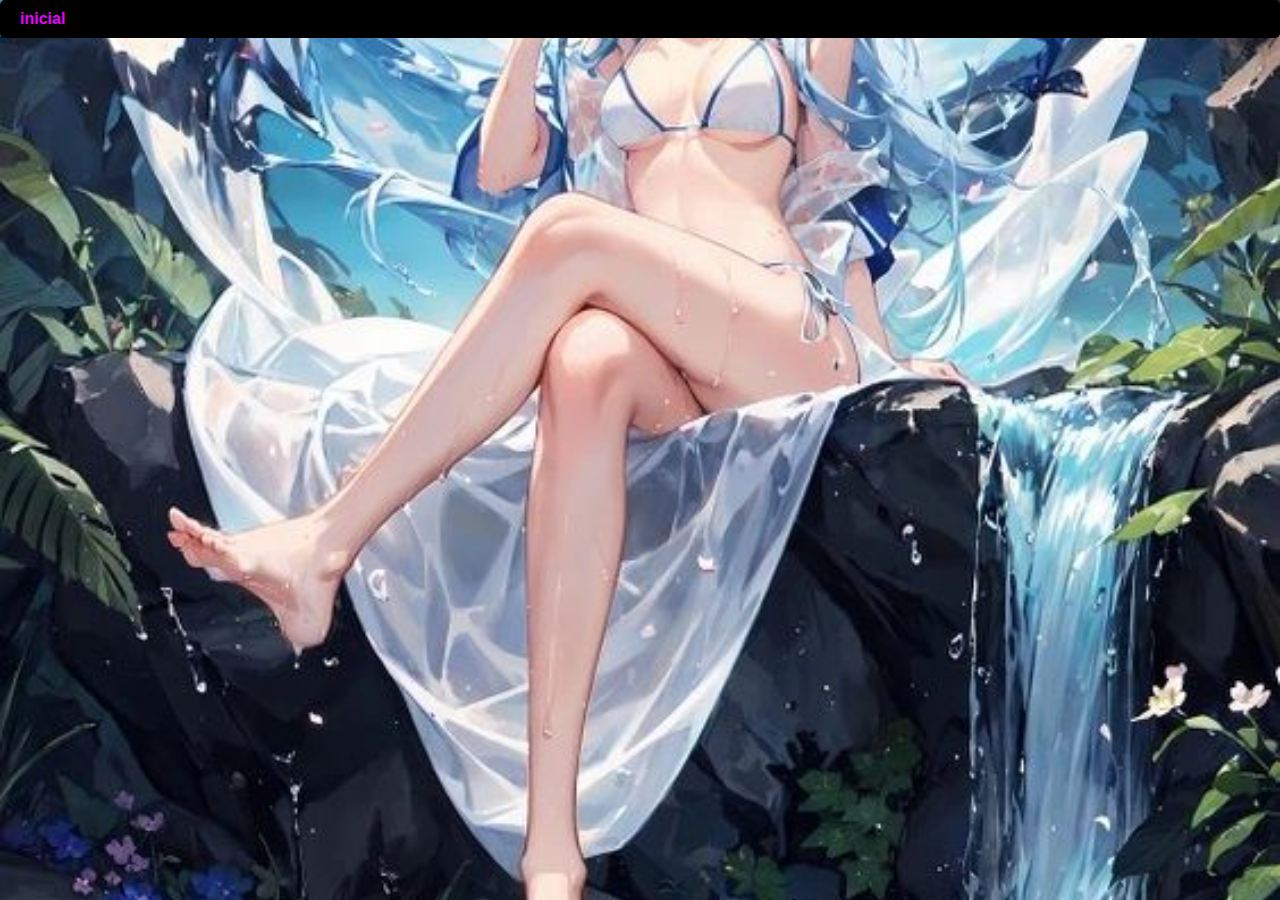
<file: aulas videos/cursoblazor.html>
<!DOCTYPE html>
<html lang="en">
<head>
    <meta charset="UTF-8">
    <meta name="viewport" content="width=device-width, initial-scale=1.0">
    <title>Document</title>
    <link rel="stylesheet" href="index.css">
</head>
<body>
    <nav><ul>

        <li><a href="index.html">inicial</a></li>

    </ul></nav>

 <!--link(17)--> <!-- play liste Blazor WebAssembly Curso-->
 <iframe width="49.5%" height="400" src="https://www.youtube.com/embed/lQaXpJFxbxM?list=PLJ4k1IC8GhW1GFJbYD2uo-_pLfdvX6Pu9" title="Blazor WebAssembly - Criando uma loja virtual - I" frameborder="0" allow="accelerometer; autoplay; clipboard-write; encrypted-media; gyroscope; picture-in-picture; web-share" allowfullscreen></iframe>

</body>
</html>
</file>
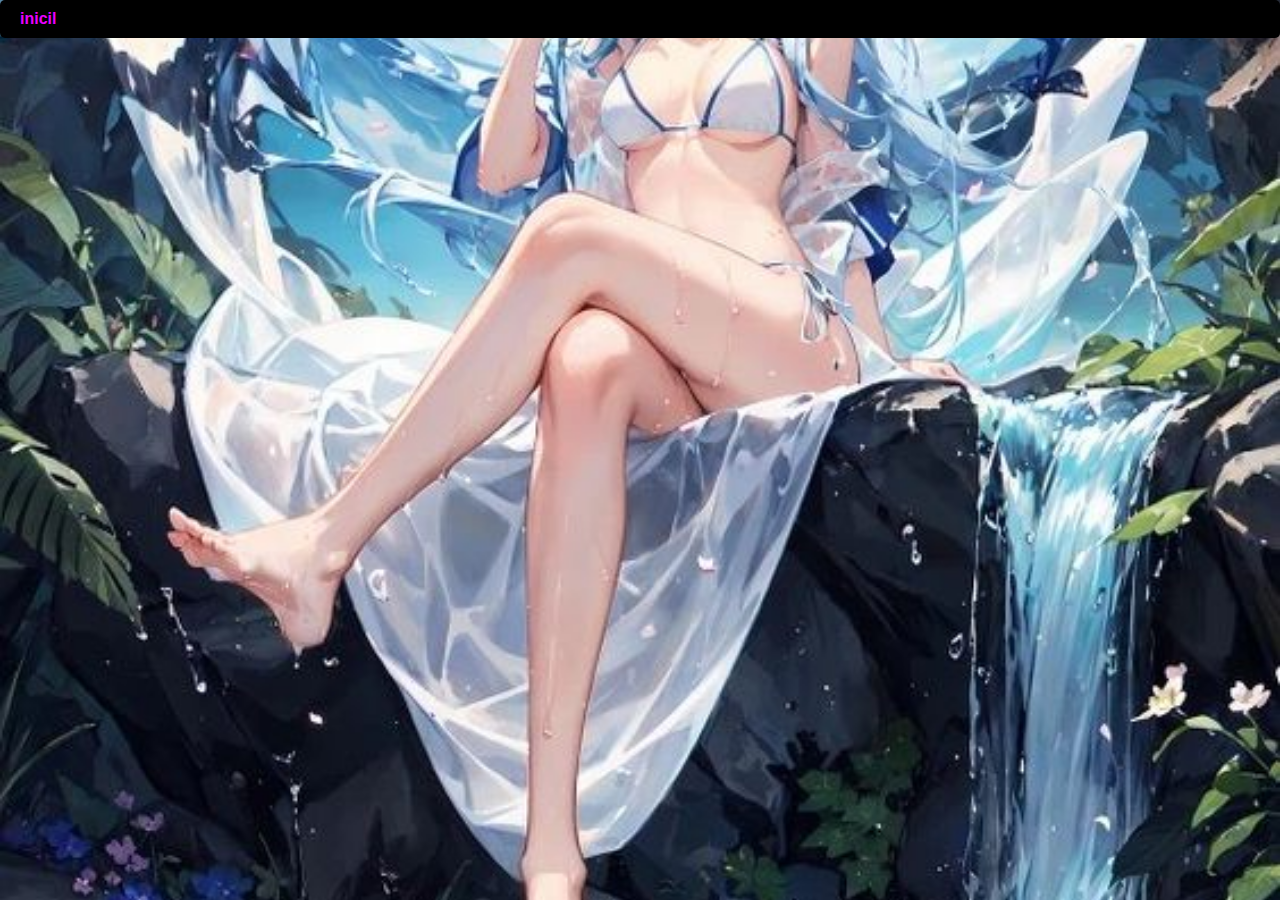
<file: aulas videos/cursojava.html>
<!DOCTYPE html>
<html lang="en">
<head>
    <meta charset="UTF-8">
    <meta name="viewport" content="width=device-width, initial-scale=1.0">
    <title>Document</title>
    <link rel="stylesheet" href="index.css">
</head>
<body>
    <nav><ul>

<li><a href="index.html">inicil</a></li>


    </ul></nav>

 <!--link(17)--> <!-- play liste java  Curso-->
    <iframe width="49.5%" height="400" src="https://www.youtube.com/embed/mRryrODqQcw?list=PLJ0AcghBBWSi6nK2CUkw9ngvwWB1gE8mL" title="CURSO DE JAVA PARA INICIANTES - BEM-VINDO #01" frameborder="0" allow="accelerometer; autoplay; clipboard-write; encrypted-media; gyroscope; picture-in-picture; web-share" allowfullscreen></iframe>

</body>
</html>
</file>
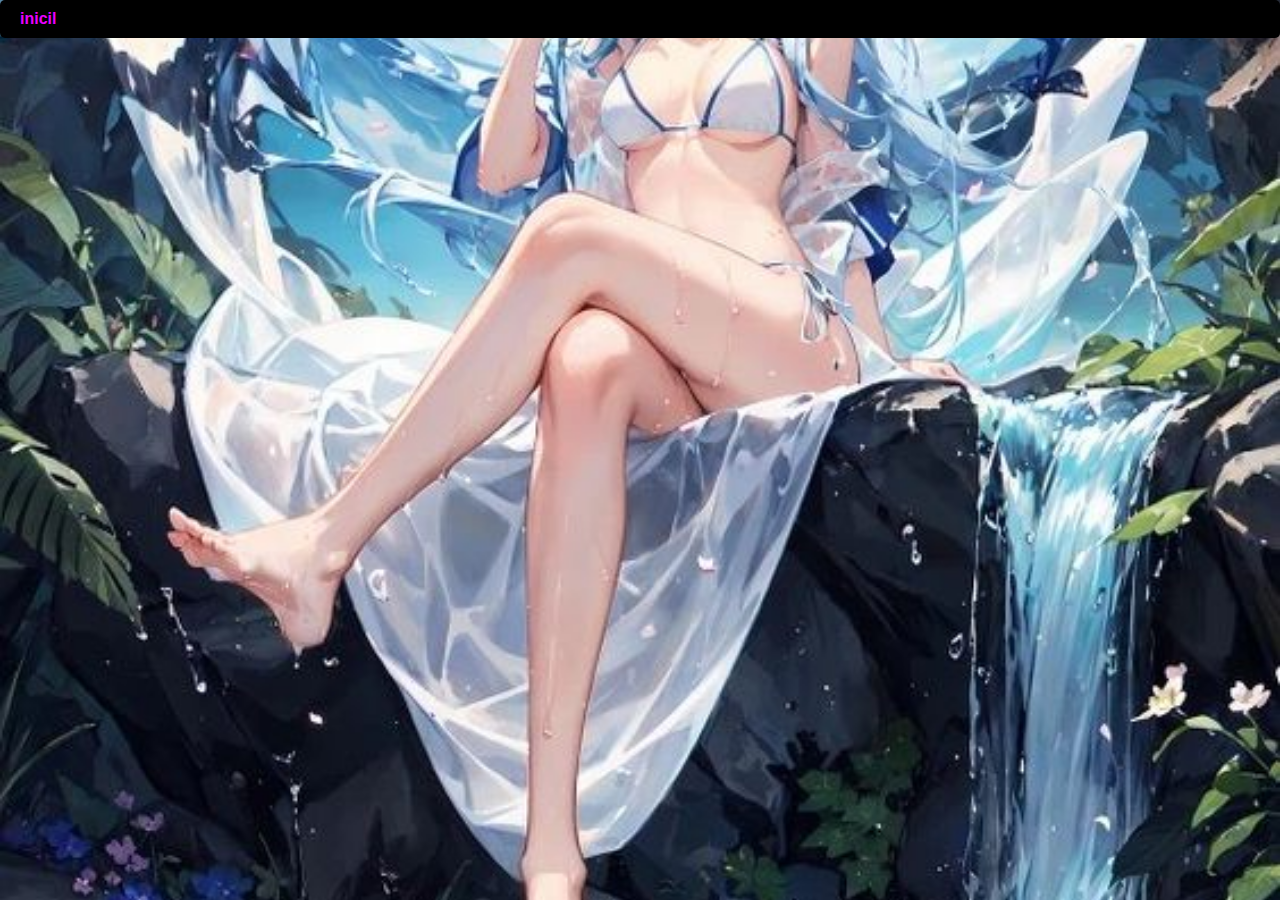
<file: aulas videos/cursophp.html>
<!DOCTYPE html>
<html lang="en">
<head>
    <meta charset="UTF-8">
    <meta name="viewport" content="width=device-width, initial-scale=1.0">
    <title>Document</title>
    <link rel="stylesheet" href="index.css">
</head>
<body>
    <nav><ul>

<li><a href="index.html">inicil</a></li>

    </ul></nav>


  <!--link(16)--> <!-- play liste php Curso-->
    <iframe width="49.5%" height="400" src="https://www.youtube.com/embed/XwpsxPmQN2E?list=PLwXQLZ3FdTVEITn849NlfI9BGY-hk1wkq" title="Curso de PHP 7 - Aula 01 - Introdução ao PHP 7" frameborder="0" allow="accelerometer; autoplay; clipboard-write; encrypted-media; gyroscope; picture-in-picture; web-share" allowfullscreen></iframe>


</body>
</html>
</file>
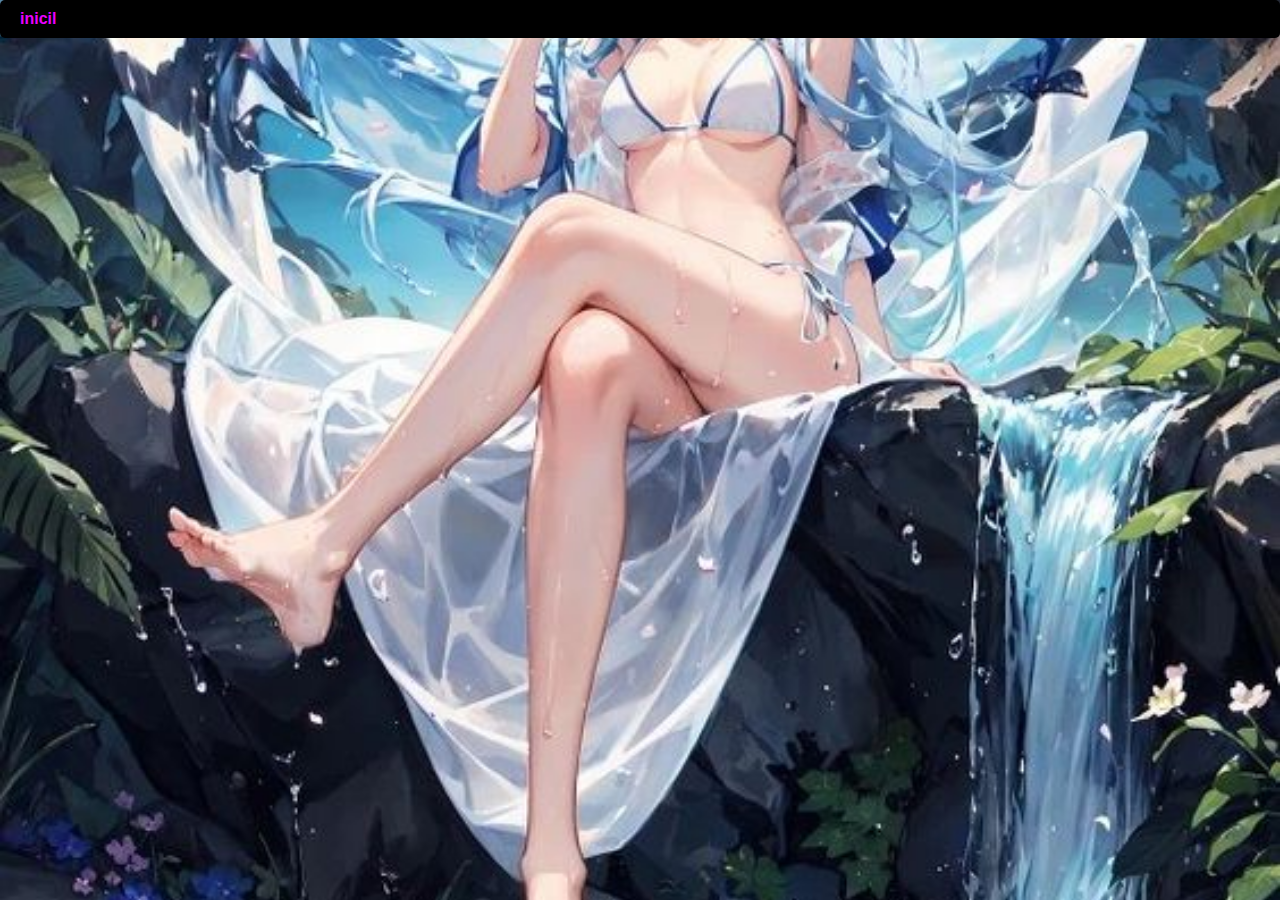
<file: aulas videos/cursopython.html>
<!DOCTYPE html>
<html lang="en">
<head>
    <meta charset="UTF-8">
    <meta name="viewport" content="width=device-width, initial-scale=1.0">
    <title>Document</title>
    <link rel="stylesheet" href="index.css">
</head>
<body>
    <nav><ul>

<li><a href="index.html">inicil</a></li>


    </ul></nav>

 <!--link(17)--> <!-- play liste Python Curso-->
 <iframe width="49.5%" height="400" src="https://www.youtube.com/embed/U_A2kwUfmlw?list=PLvE-ZAFRgX8hnECDn1v9HNTI71veL3oW0" title="Curso Python #01 - Seja um Programador" frameborder="0" allow="accelerometer; autoplay; clipboard-write; encrypted-media; gyroscope; picture-in-picture; web-share" allowfullscreen></iframe>

</body>
</html>
</file>
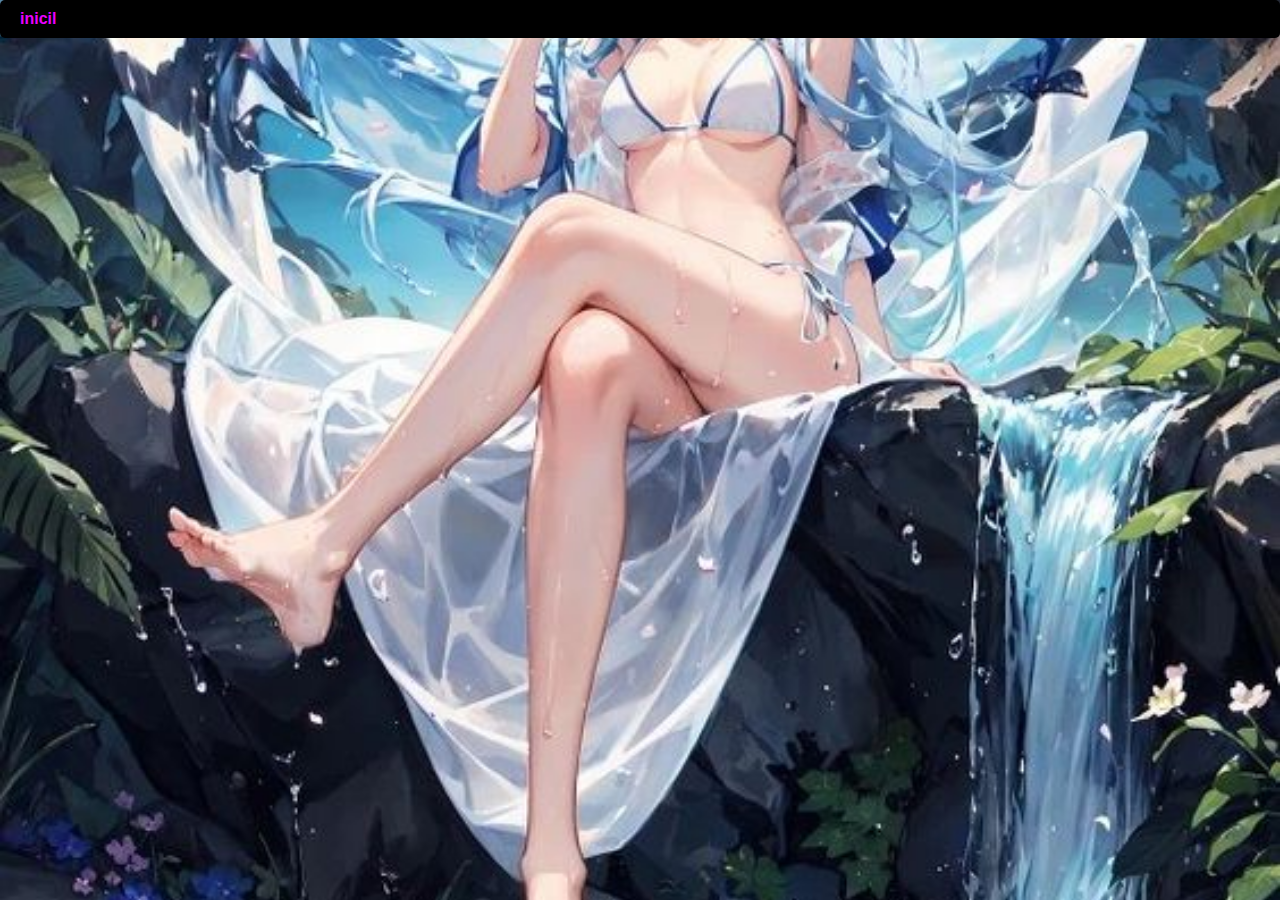
<file: aulas videos/cursosgithub.html>
<!DOCTYPE html>
<html lang="en">
<head>
    <meta charset="UTF-8">
    <meta name="viewport" content="width=device-width, initial-scale=1.0">
    <title>Document</title>
   <link rel="stylesheet" href="index.css">
</head>
<body>
    <nav><ul>

        <li><a href="index.html">inicil</a></li>

    </ul></nav>

  <!--link(15)--> <!-- play liste Criando Curso github-->
  <iframe width="49.5%" height="400" src="https://www.youtube.com/embed/xEKo29OWILE?list=PLHz_AreHm4dm7ZULPAmadvNhH6vk9oNZA" title="O que é Git? O que é versionamento? - Curso de Git e GitHub" frameborder="0" allow="accelerometer; autoplay; clipboard-write; encrypted-media; gyroscope; picture-in-picture; web-share" allowfullscreen></iframe>
    
    
  <!--link(12)--> <!--faça seu site github-->
  <iframe width="49.5%" height="400" src="https://www.youtube.com/embed/WCabAKcH-uU" title="Como excluir um repositório de maneira fácil no GitHub!" frameborder="0" allow="accelerometer; autoplay; clipboard-write; encrypted-media; gyroscope; picture-in-picture; web-share" allowfullscreen></iframe>

</body>
</html>
</file>
<file: aulas videos/index.css>
* {
  box-sizing: border-box;
  font-family: "Roboto", sans-serif;
  font-weight: bold;
  margin: 0;
  padding: 0;
}

body {
  width: 400;
  height: 400;
  background-image: url(./img/d3567b682d943952f4ec916ed83bb322.jpg);
  background-size: cover;
  background-position: center center;
}
 

a {
  color: #ea02ff;
  text-decoration: none;
  
  }
  
  nav a:hover {
    color: #00ffaa;
  }


  ul {
  display: flex;
  justify-content: space-between;
  list-style-type: none;
  align-items: center;
  padding: 16px;
  
  padding: 10px 20px;
  background-color: #000000;
    color: #fff;
    border: none;
    border-radius: 5px;
    cursor: pointer;
    z-index: 1;
    
  }

  
  h1 {
    color: #00ffaa;


  }


  video {

    
  }
</file>
